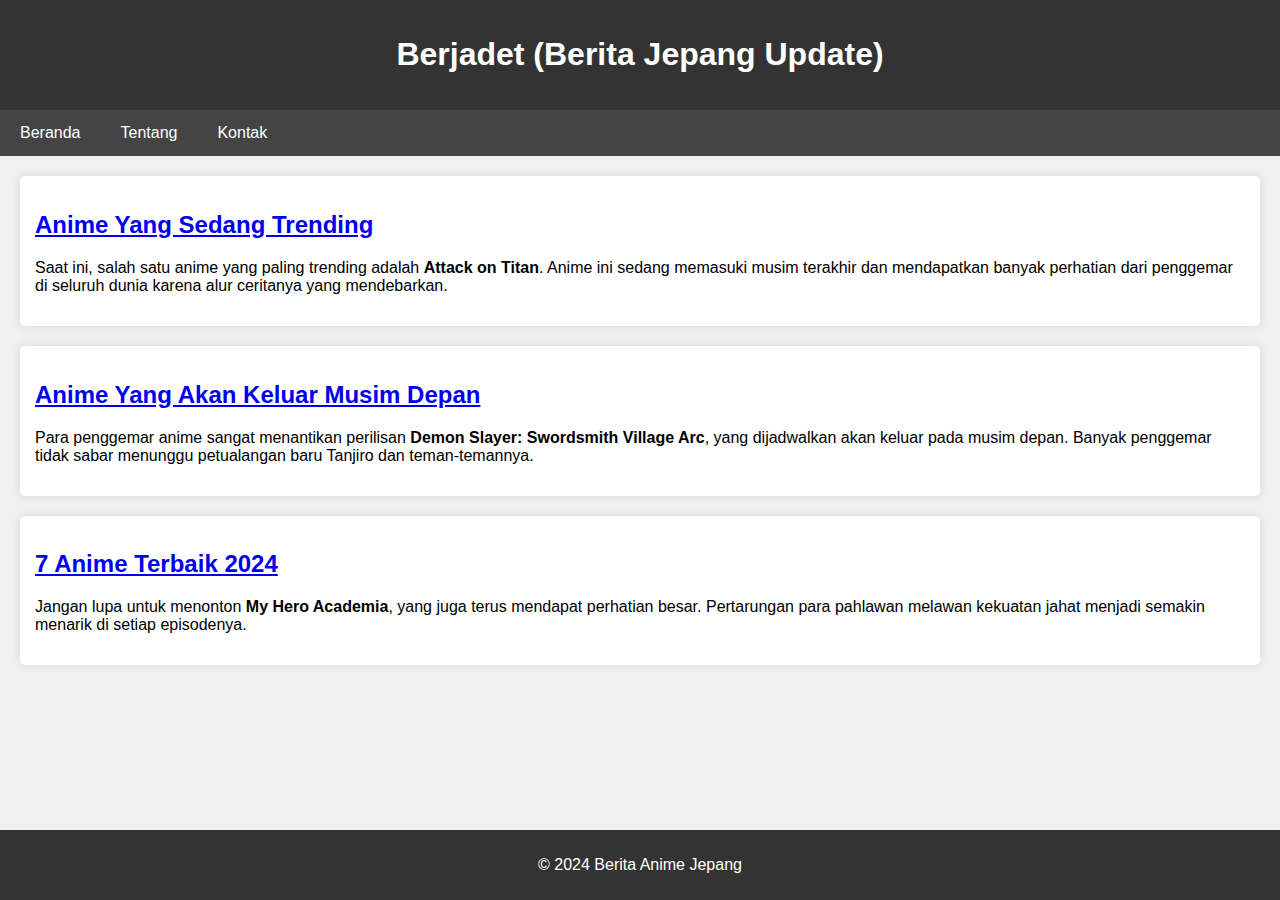
<file: Task_html/index.html>
<!DOCTYPE html>
<html lang="id">
<head>
    <meta charset="UTF-8">
    <meta name="viewport" content="width=device-width, initial-scale=1.0">
    <title>Berjadet</title>
    <link rel="stylesheet" href="assets/style.css">
</head>
<body>

    <header>
        <h1>Berjadet (Berita Jepang Update)</h1>
    </header>

    <nav>
        <a href="index.html">Beranda</a>
        <a href="tentang.html">Tentang</a>
        <a href="kontak.html">Kontak</a>
    </nav>

    <div class="container">
        <article>
            <h2><a href="trending.html">Anime Yang Sedang Trending</a></h2>
            <p>Saat ini, salah satu anime yang paling trending adalah <strong>Attack on Titan</strong>. Anime ini sedang memasuki musim terakhir dan mendapatkan banyak perhatian dari penggemar di seluruh dunia karena alur ceritanya yang mendebarkan.</p>
        </article>

        <article>
            <h2><a href="season-next.html">Anime Yang Akan Keluar Musim Depan</a></h2>
            <p>Para penggemar anime sangat menantikan perilisan <strong>Demon Slayer: Swordsmith Village Arc</strong>, yang dijadwalkan akan keluar pada musim depan. Banyak penggemar tidak sabar menunggu petualangan baru Tanjiro dan teman-temannya.</p>
        </article>

        <article>
            <h2><a href="recommended.html">7 Anime Terbaik 2024</a></h2>
            <p>Jangan lupa untuk menonton <strong>My Hero Academia</strong>, yang juga terus mendapat perhatian besar. Pertarungan para pahlawan melawan kekuatan jahat menjadi semakin menarik di setiap episodenya.</p>
        </article>
    </div>

    <footer>
        <p>&copy; 2024 Berita Anime Jepang</p>
    </footer>

</body>
</html>
</file>
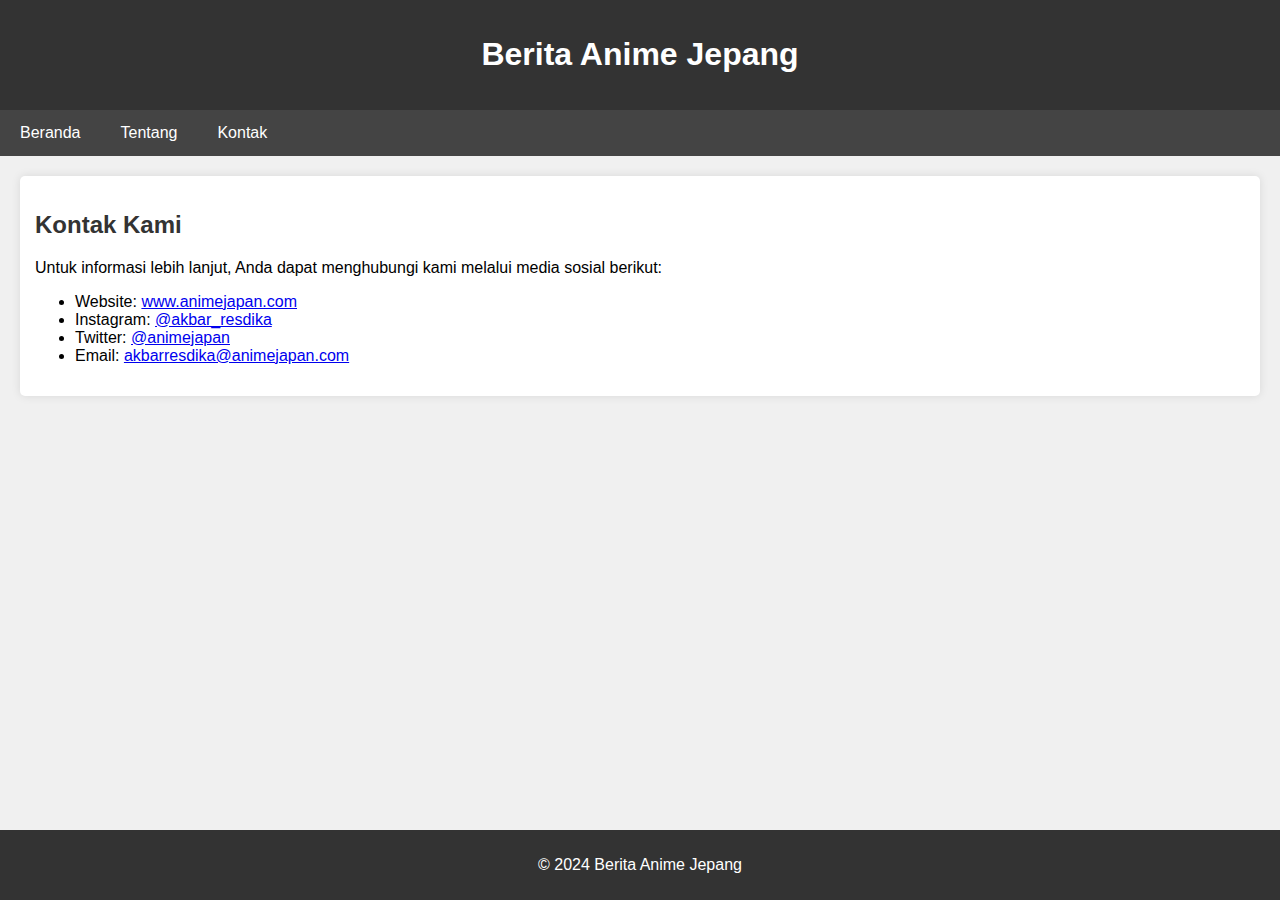
<file: Task_html/kontak.html>
<!DOCTYPE html>
<html lang="id">
<head>
    <meta charset="UTF-8">
    <meta name="viewport" content="width=device-width, initial-scale=1.0">
    <title>Kontak Kami</title>
    <link rel="stylesheet" href="assets/style.css">
</head>
<body>

    <header>
        <h1>Berita Anime Jepang</h1>
    </header>

    <nav>
        <a href="index.html">Beranda</a>
        <a href="tentang.html">Tentang</a>
        <a href="kontak.html">Kontak</a>
    </nav>

    <div class="container">
        <article>
            <h2>Kontak Kami</h2>
            <p>Untuk informasi lebih lanjut, Anda dapat menghubungi kami melalui media sosial berikut:</p>
            <ul>
                <li>Website: <a href="https://www.animejapan.com" target="_blank">www.animejapan.com</a></li>
                <li>Instagram: <a href="https://www.instagram.com/akbar_resdika" target="_blank">@akbar_resdika</a></li>
                <li>Twitter: <a href="https://twitter.com/animejapan" target="_blank">@animejapan</a></li>
                <li>Email: <a href="mailto:akbarresdika@animejapan.com">akbarresdika@animejapan.com</a></li>
            </ul>
        </article>
    </div>

    <footer>
        <p>&copy; 2024 Berita Anime Jepang</p>
    </footer>

</body>
</html>
</file>
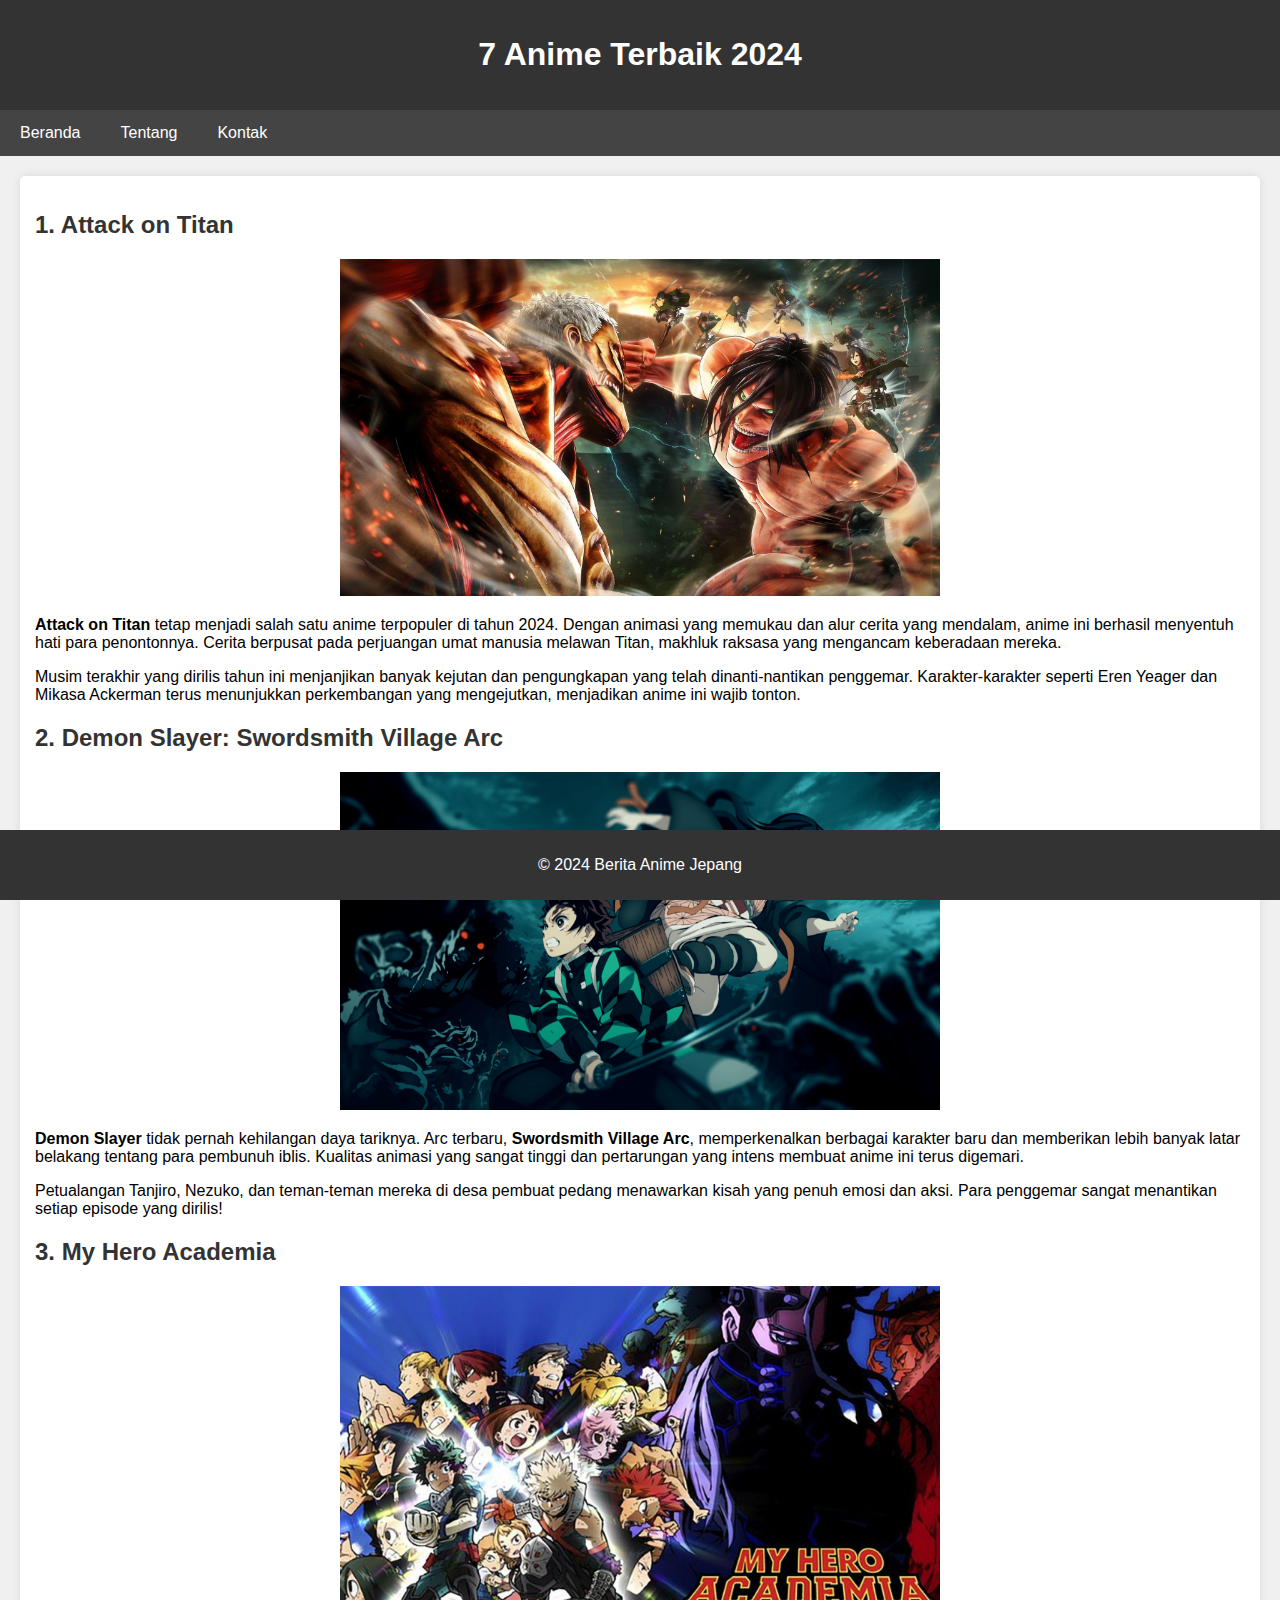
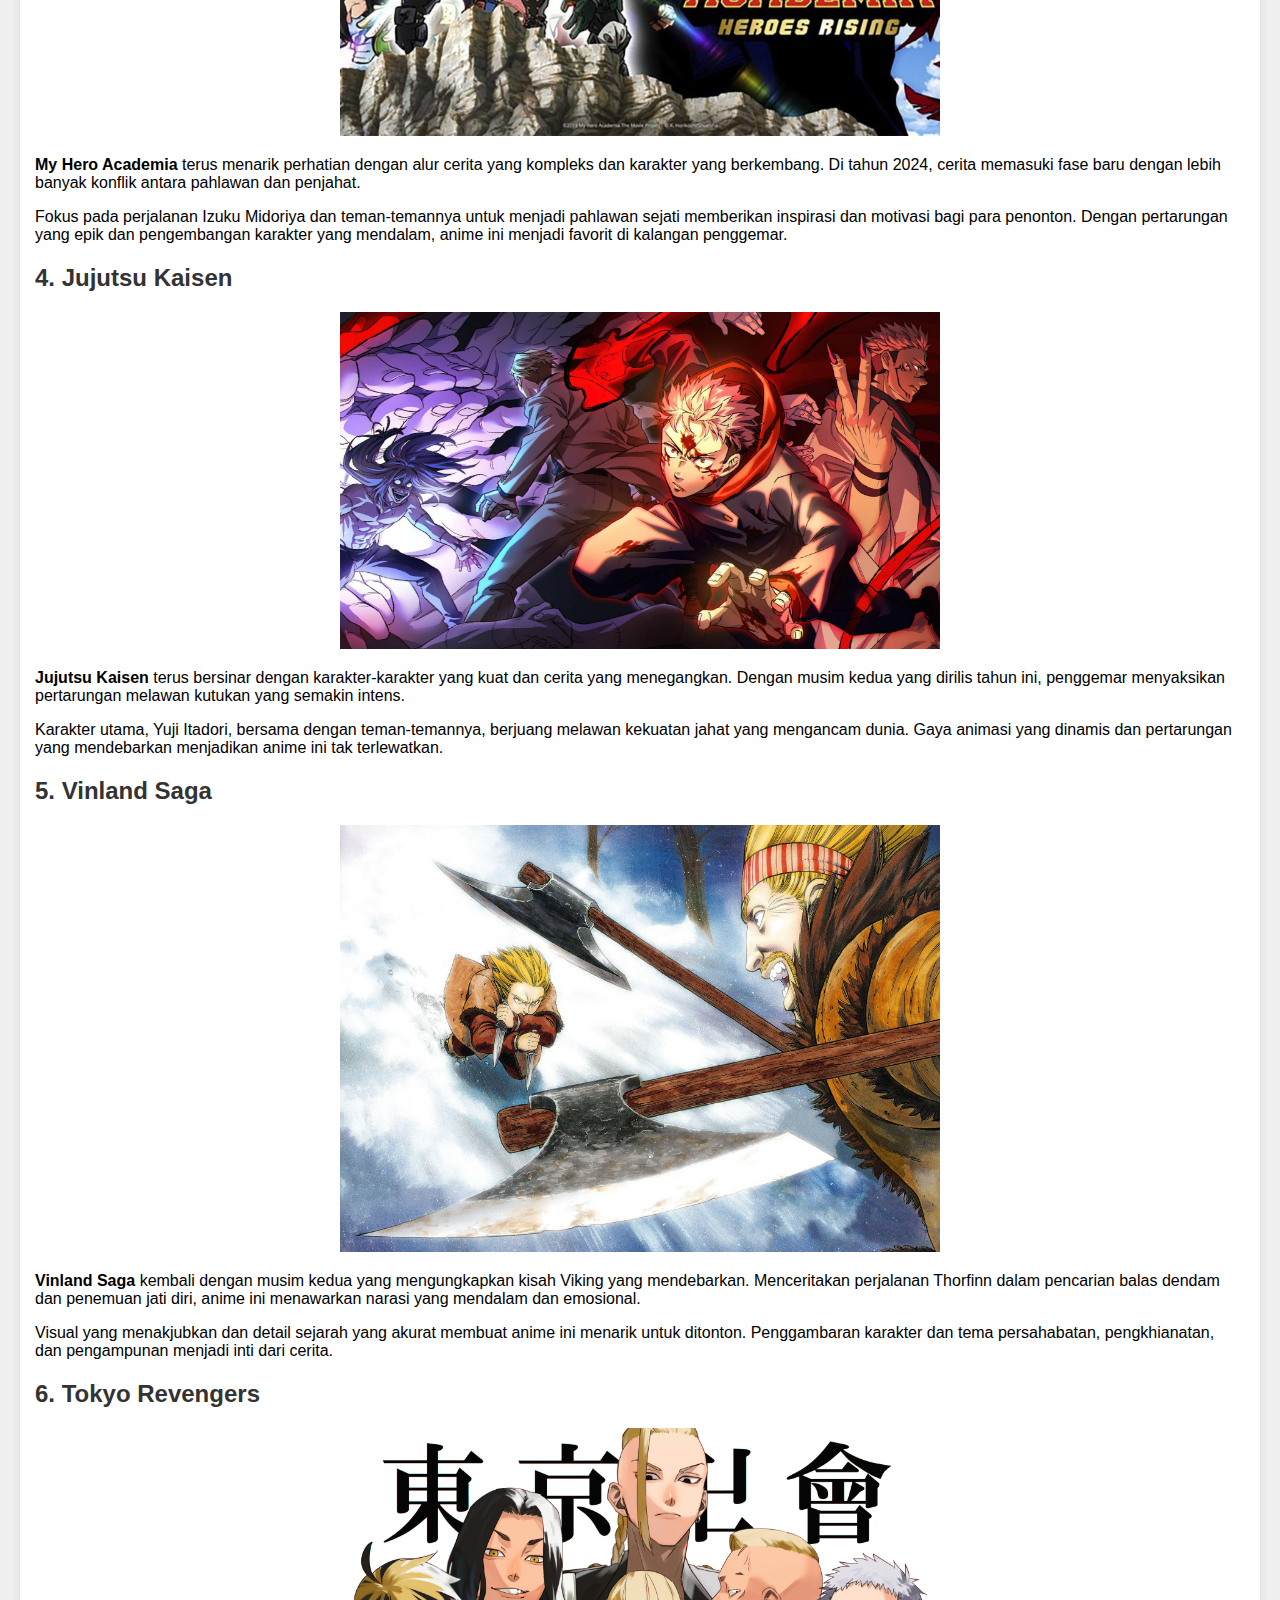
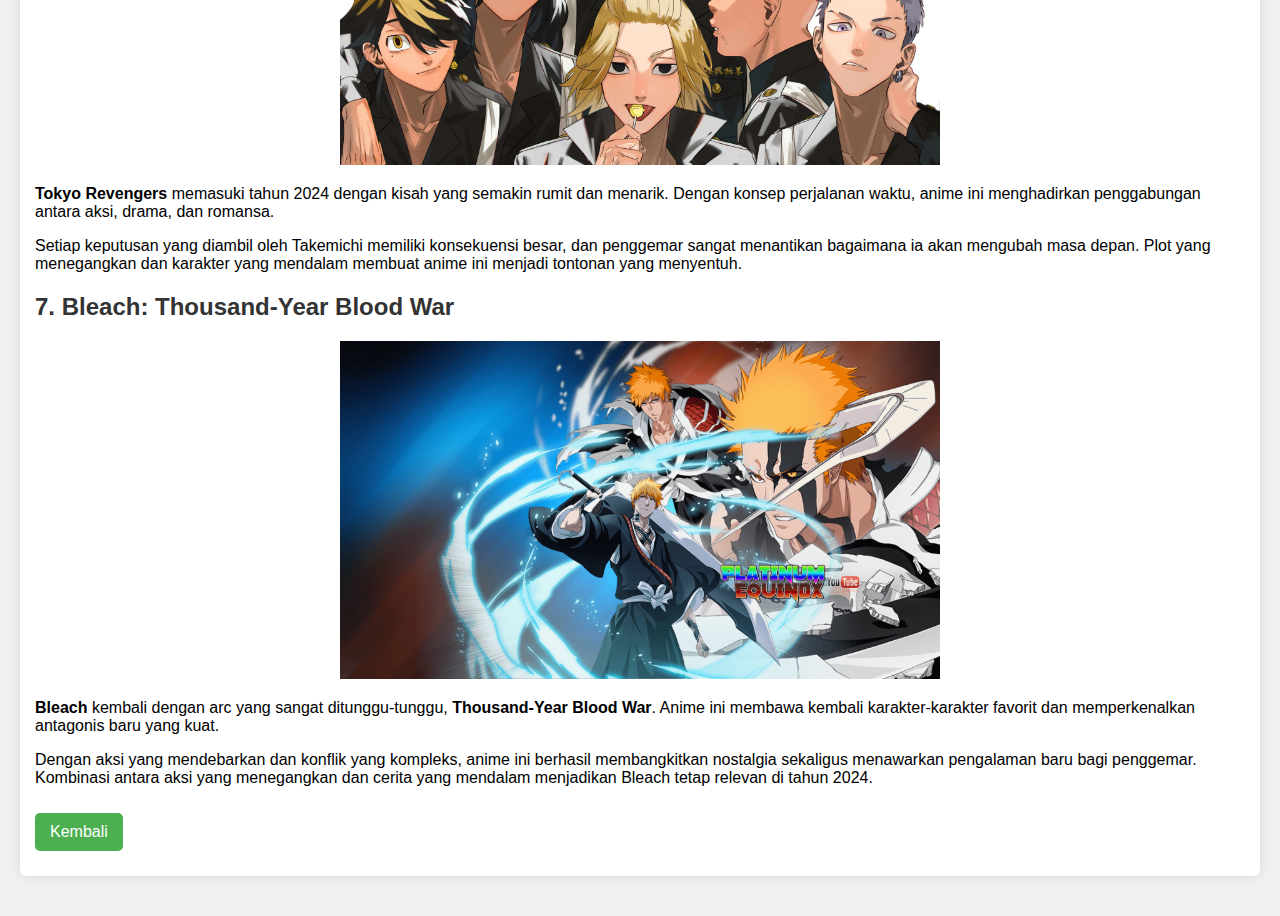
<file: Task_html/recommended.html>
<!DOCTYPE html>
<html lang="id">
<head>
    <meta charset="UTF-8">
    <meta name="viewport" content="width=device-width, initial-scale=1.0">
    <title>7 Anime Terbaik 2024</title>
    <link rel="stylesheet" href="assets/style.css">
</head>
<body>

    <header>
        <h1>7 Anime Terbaik 2024</h1>
    </header>

    <nav>
        <a href="index.html">Beranda</a>
        <a href="tentang.html">Tentang</a>
        <a href="kontak.html">Kontak</a>
    </nav>

    <div class="container">
        <article>
            <h2>1. Attack on Titan</h2>
            <img src="assets/images/attack_on_titan.jpg" alt="Attack on Titan" class="anime-img">
            <p><strong>Attack on Titan</strong> tetap menjadi salah satu anime terpopuler di tahun 2024. Dengan animasi yang memukau dan alur cerita yang mendalam, anime ini berhasil menyentuh hati para penontonnya. Cerita berpusat pada perjuangan umat manusia melawan Titan, makhluk raksasa yang mengancam keberadaan mereka.</p>
            <p>Musim terakhir yang dirilis tahun ini menjanjikan banyak kejutan dan pengungkapan yang telah dinanti-nantikan penggemar. Karakter-karakter seperti Eren Yeager dan Mikasa Ackerman terus menunjukkan perkembangan yang mengejutkan, menjadikan anime ini wajib tonton.</p>

            <h2>2. Demon Slayer: Swordsmith Village Arc</h2>
            <img src="assets/images/demon_slayer.png" alt="Demon Slayer" class="anime-img">
            <p><strong>Demon Slayer</strong> tidak pernah kehilangan daya tariknya. Arc terbaru, <strong>Swordsmith Village Arc</strong>, memperkenalkan berbagai karakter baru dan memberikan lebih banyak latar belakang tentang para pembunuh iblis. Kualitas animasi yang sangat tinggi dan pertarungan yang intens membuat anime ini terus digemari.</p>
            <p>Petualangan Tanjiro, Nezuko, dan teman-teman mereka di desa pembuat pedang menawarkan kisah yang penuh emosi dan aksi. Para penggemar sangat menantikan setiap episode yang dirilis!</p>

            <h2>3. My Hero Academia</h2>
            <img src="assets/images/my_hero_academia.jpg" alt="My Hero Academia" class="anime-img">
            <p><strong>My Hero Academia</strong> terus menarik perhatian dengan alur cerita yang kompleks dan karakter yang berkembang. Di tahun 2024, cerita memasuki fase baru dengan lebih banyak konflik antara pahlawan dan penjahat.</p>
            <p>Fokus pada perjalanan Izuku Midoriya dan teman-temannya untuk menjadi pahlawan sejati memberikan inspirasi dan motivasi bagi para penonton. Dengan pertarungan yang epik dan pengembangan karakter yang mendalam, anime ini menjadi favorit di kalangan penggemar.</p>

            <h2>4. Jujutsu Kaisen</h2>
            <img src="assets/images/jujutsu_kaisen.jpg" alt="Jujutsu Kaisen" class="anime-img">
            <p><strong>Jujutsu Kaisen</strong> terus bersinar dengan karakter-karakter yang kuat dan cerita yang menegangkan. Dengan musim kedua yang dirilis tahun ini, penggemar menyaksikan pertarungan melawan kutukan yang semakin intens.</p>
            <p>Karakter utama, Yuji Itadori, bersama dengan teman-temannya, berjuang melawan kekuatan jahat yang mengancam dunia. Gaya animasi yang dinamis dan pertarungan yang mendebarkan menjadikan anime ini tak terlewatkan.</p>

            <h2>5. Vinland Saga</h2>
            <img src="assets/images/vinland saga.jpg" alt="Vinland Saga" class="anime-img">
            <p><strong>Vinland Saga</strong> kembali dengan musim kedua yang mengungkapkan kisah Viking yang mendebarkan. Menceritakan perjalanan Thorfinn dalam pencarian balas dendam dan penemuan jati diri, anime ini menawarkan narasi yang mendalam dan emosional.</p>
            <p>Visual yang menakjubkan dan detail sejarah yang akurat membuat anime ini menarik untuk ditonton. Penggambaran karakter dan tema persahabatan, pengkhianatan, dan pengampunan menjadi inti dari cerita.</p>

            <h2>6. Tokyo Revengers</h2>
            <img src="assets/images/tokyo_revengers.jpg" alt="Tokyo Revengers" class="anime-img">
            <p><strong>Tokyo Revengers</strong> memasuki tahun 2024 dengan kisah yang semakin rumit dan menarik. Dengan konsep perjalanan waktu, anime ini menghadirkan penggabungan antara aksi, drama, dan romansa.</p>
            <p>Setiap keputusan yang diambil oleh Takemichi memiliki konsekuensi besar, dan penggemar sangat menantikan bagaimana ia akan mengubah masa depan. Plot yang menegangkan dan karakter yang mendalam membuat anime ini menjadi tontonan yang menyentuh.</p>

            <h2>7. Bleach: Thousand-Year Blood War</h2>
            <img src="assets/images/bleach.png" alt="Bleach" class="anime-img">
            <p><strong>Bleach</strong> kembali dengan arc yang sangat ditunggu-tunggu, <strong>Thousand-Year Blood War</strong>. Anime ini membawa kembali karakter-karakter favorit dan memperkenalkan antagonis baru yang kuat.</p>
            <p>Dengan aksi yang mendebarkan dan konflik yang kompleks, anime ini berhasil membangkitkan nostalgia sekaligus menawarkan pengalaman baru bagi penggemar. Kombinasi antara aksi yang menegangkan dan cerita yang mendalam menjadikan Bleach tetap relevan di tahun 2024.</p>
            
            <button onclick="window.location.href='index.html'">Kembali</button>
        </article>
    </div>

    <footer>
        <p>&copy; 2024 Berita Anime Jepang</p>
    </footer>

</body>
</html>
</file>
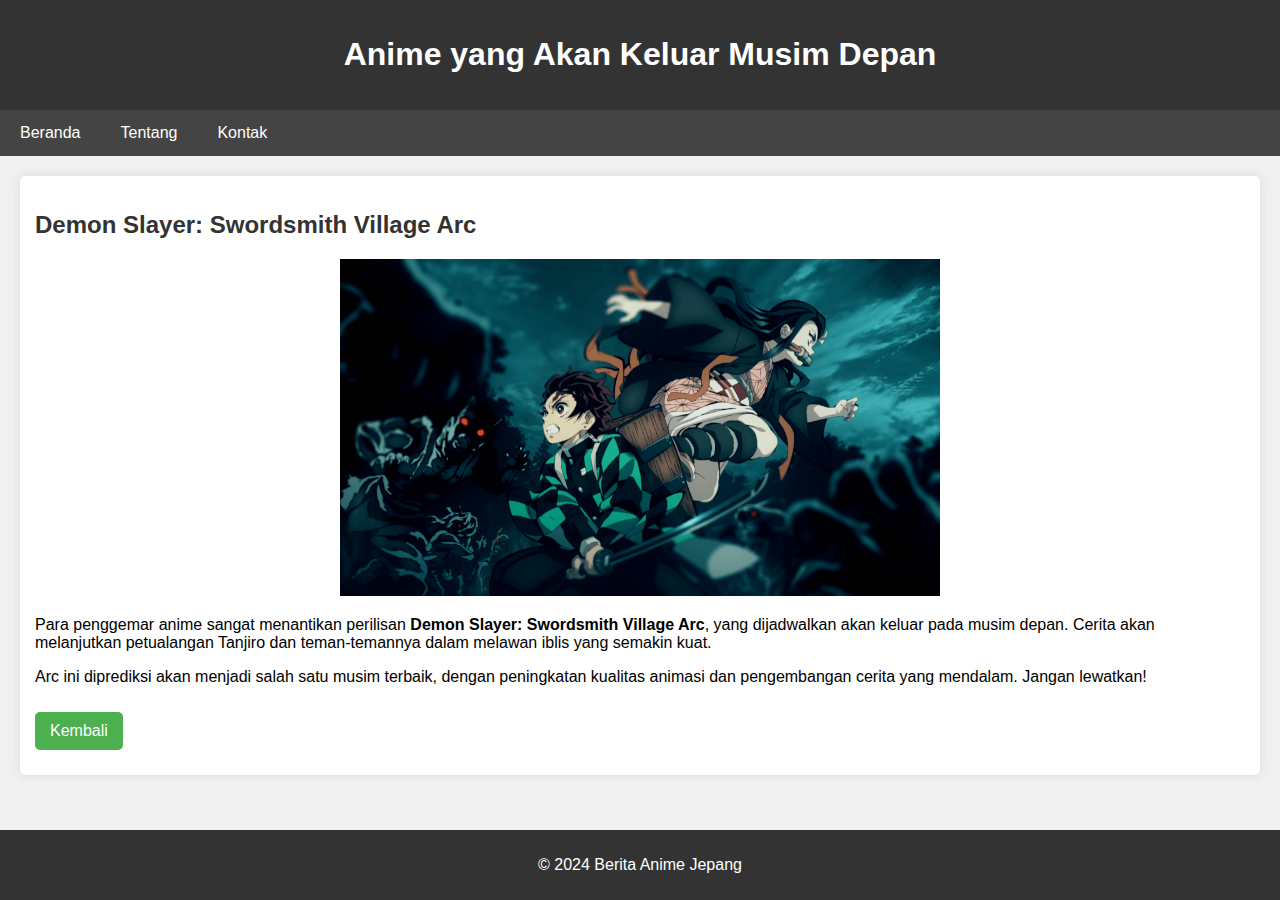
<file: Task_html/season-next.html>
<!DOCTYPE html>
<html lang="id">
<head>
    <meta charset="UTF-8">
    <meta name="viewport" content="width=device-width, initial-scale=1.0">
    <title>Anime Musim Depan</title>
    <link rel="stylesheet" href="assets/style.css">
</head>
<body>

    <header>
        <h1>Anime yang Akan Keluar Musim Depan</h1>
    </header>

    <nav>
        <a href="index.html">Beranda</a>
        <a href="tentang.html">Tentang</a>
        <a href="kontak.html">Kontak</a>
    </nav>

    <div class="container">
        <article>
            <h2>Demon Slayer: Swordsmith Village Arc</h2>
            <img src="assets/images/demon_slayer.png" alt="Demon Slayer" class="anime-img">
            <p>Para penggemar anime sangat menantikan perilisan <strong>Demon Slayer: Swordsmith Village Arc</strong>, yang dijadwalkan akan keluar pada musim depan. Cerita akan melanjutkan petualangan Tanjiro dan teman-temannya dalam melawan iblis yang semakin kuat.</p>
            <p>Arc ini diprediksi akan menjadi salah satu musim terbaik, dengan peningkatan kualitas animasi dan pengembangan cerita yang mendalam. Jangan lewatkan!</p>
            <button onclick="window.location.href='index.html'">Kembali</button>
        </article>
    </div>

    <footer>
        <p>&copy; 2024 Berita Anime Jepang</p>
    </footer>

</body>
</html>
</file>
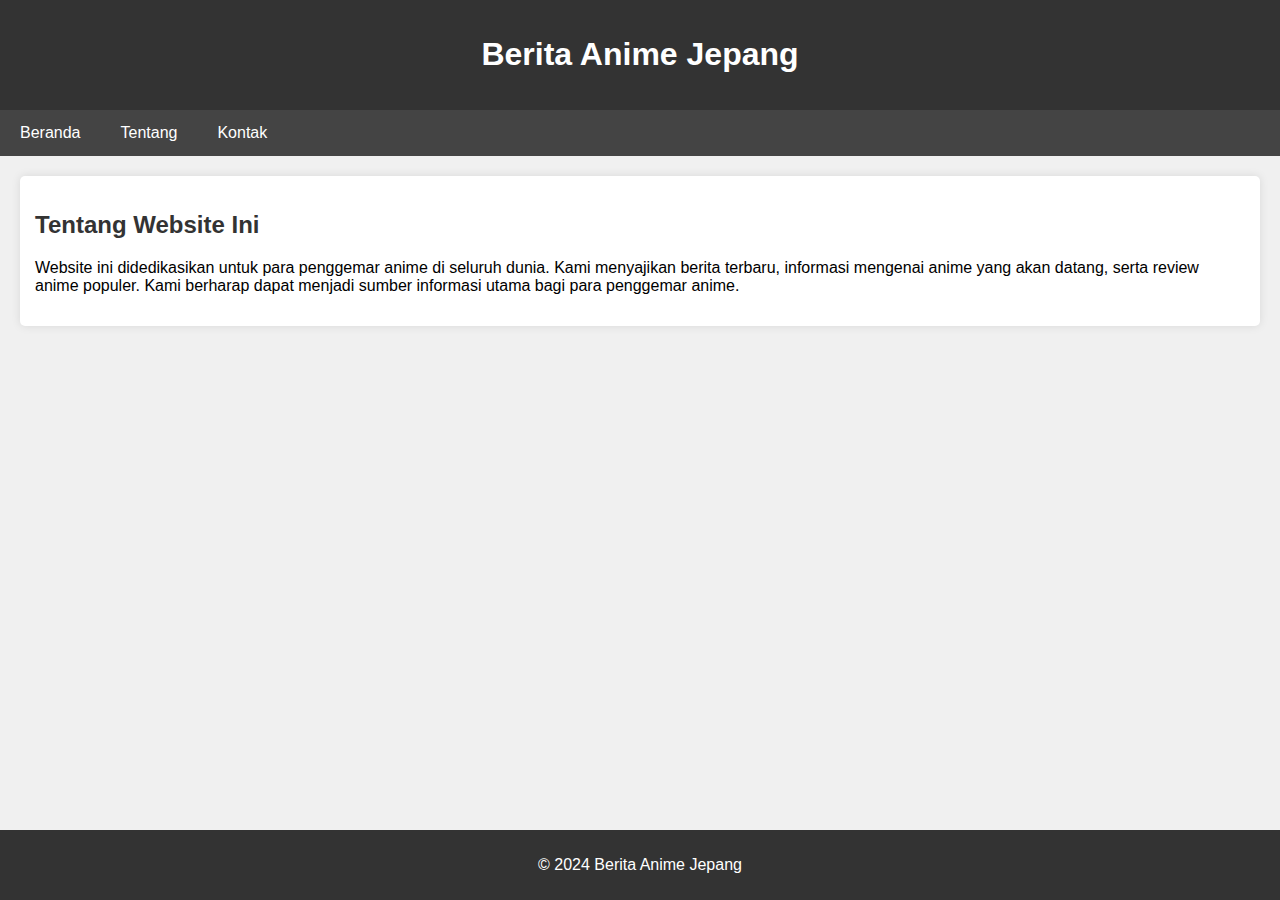
<file: Task_html/tentang.html>
<!DOCTYPE html>
<html lang="id">
<head>
    <meta charset="UTF-8">
    <meta name="viewport" content="width=device-width, initial-scale=1.0">
    <title>Tentang Kami</title>
    <link rel="stylesheet" href="assets/style.css">
</head>
<body>

    <header>
        <h1>Berita Anime Jepang</h1>
    </header>

    <nav>
        <a href="index.html">Beranda</a>
        <a href="tentang.html">Tentang</a>
        <a href="kontak.html">Kontak</a>
    </nav>

    <div class="container">
        <article>
            <h2>Tentang Website Ini</h2>
            <p>Website ini didedikasikan untuk para penggemar anime di seluruh dunia. Kami menyajikan berita terbaru, informasi mengenai anime yang akan datang, serta review anime populer. Kami berharap dapat menjadi sumber informasi utama bagi para penggemar anime.</p>
        </article>
    </div>

    <footer>
        <p>&copy; 2024 Berita Anime Jepang</p>
    </footer>

</body>
</html>
</file>
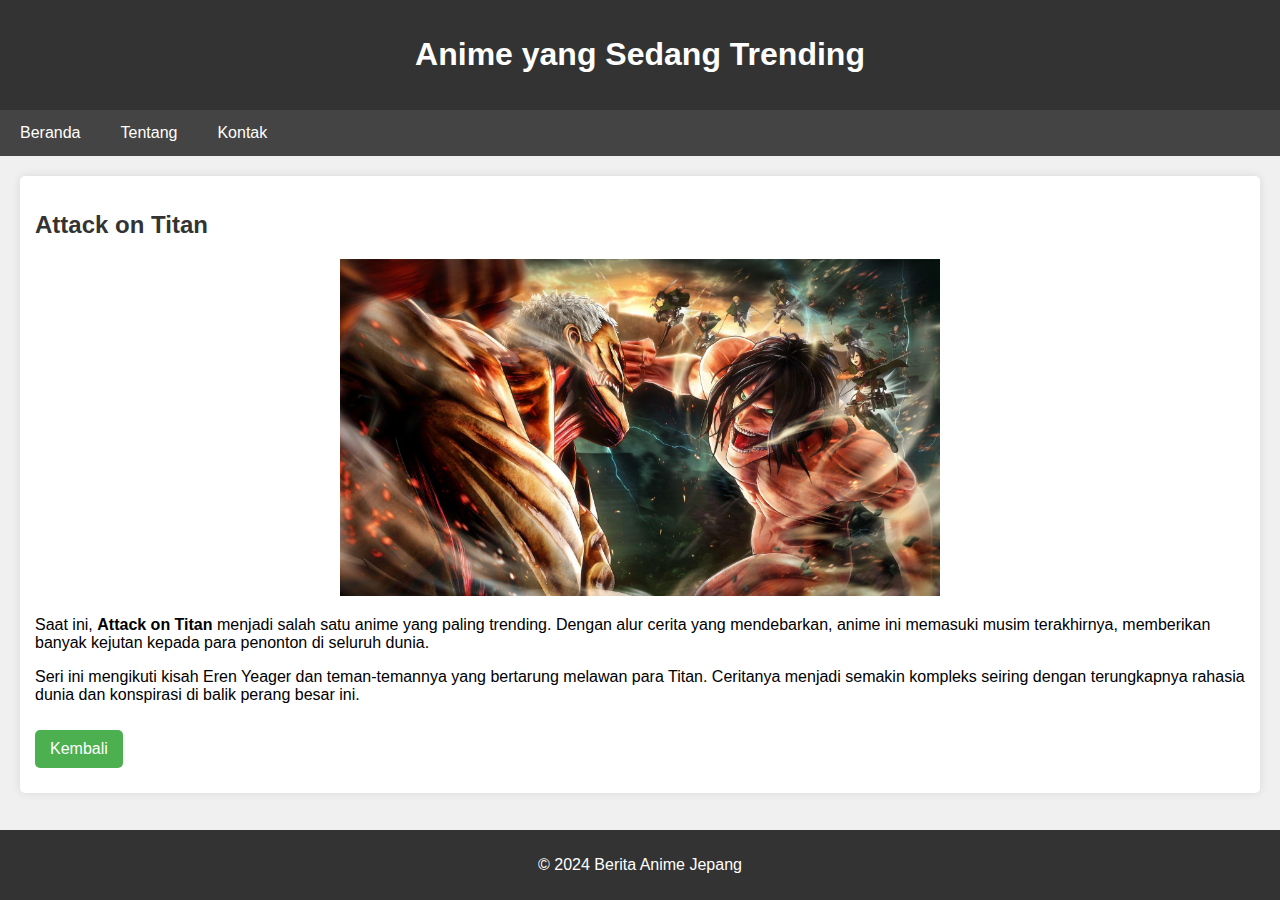
<file: Task_html/trending.html>
<!DOCTYPE html>
<html lang="id">
<head>
    <meta charset="UTF-8">
    <meta name="viewport" content="width=device-width, initial-scale=1.0">
    <title>Anime yang Sedang Trending</title>
    <link rel="stylesheet" href="assets/style.css">
</head>
<body>

    <header>
        <h1>Anime yang Sedang Trending</h1>
    </header>

    <nav>
        <a href="index.html">Beranda</a>
        <a href="tentang.html">Tentang</a>
        <a href="kontak.html">Kontak</a>
    </nav>

    <div class="container">
        <article>
            <h2>Attack on Titan</h2>
            <img src="assets/images/attack_on_titan.jpg" alt="Attack on Titan" class="anime-img">
            <p>Saat ini, <strong>Attack on Titan</strong> menjadi salah satu anime yang paling trending. Dengan alur cerita yang mendebarkan, anime ini memasuki musim terakhirnya, memberikan banyak kejutan kepada para penonton di seluruh dunia.</p>
            <p>Seri ini mengikuti kisah Eren Yeager dan teman-temannya yang bertarung melawan para Titan. Ceritanya menjadi semakin kompleks seiring dengan terungkapnya rahasia dunia dan konspirasi di balik perang besar ini.</p>
            <button onclick="window.location.href='index.html'">Kembali</button>
        </article>
    </div>

    <footer>
        <p>&copy; 2024 Berita Anime Jepang</p>
    </footer>

</body>
</html>
</file>
<file: Task_html/assets/style.css>
body {
    font-family: Arial, sans-serif;
    margin: 0;
    padding: 0;
    background-color: #f0f0f0;
}

header {
    background-color: #333;
    color: white;
    text-align: center;
    padding: 15px 0;
}

nav {
    background-color: #444;
    overflow: hidden;
}

nav a {
    float: left;
    display: block;
    color: white;
    text-align: center;
    padding: 14px 20px;
    text-decoration: none;
}

nav a:hover {
    background-color: #ddd;
    color: black;
}

.container {
    padding: 20px;
}

article {
    margin-bottom: 20px;
    background-color: white;
    padding: 15px;
    border-radius: 5px;
    box-shadow: 0 0 10px rgba(0, 0, 0, 0.1);
}

article h2 {
    color: #333;
}

footer {
    background-color: #333;
    color: white;
    text-align: center;
    padding: 10px 0;
    position: fixed;
    width: 100%;
    bottom: 0;
}

/* Tambahkan styling untuk gambar anime */
.anime-img {
    width: 100%;
    height: auto;
    max-width: 600px; /* Sesuaikan ukuran maksimal gambar */
    display: block;
    margin: 20px auto; /* Pusatkan gambar */
}

/* Styling untuk tombol */
button {
    background-color: #4CAF50; /* Hijau */
    color: white;
    border: none;
    padding: 10px 15px;
    text-align: center;
    text-decoration: none;
    display: inline-block;
    font-size: 16px;
    margin: 10px 0;
    cursor: pointer;
    border-radius: 5px; /* Sudut bulat */
}

button:hover {
    background-color: #45a049; /* Warna lebih gelap saat hover */
}
</file>
